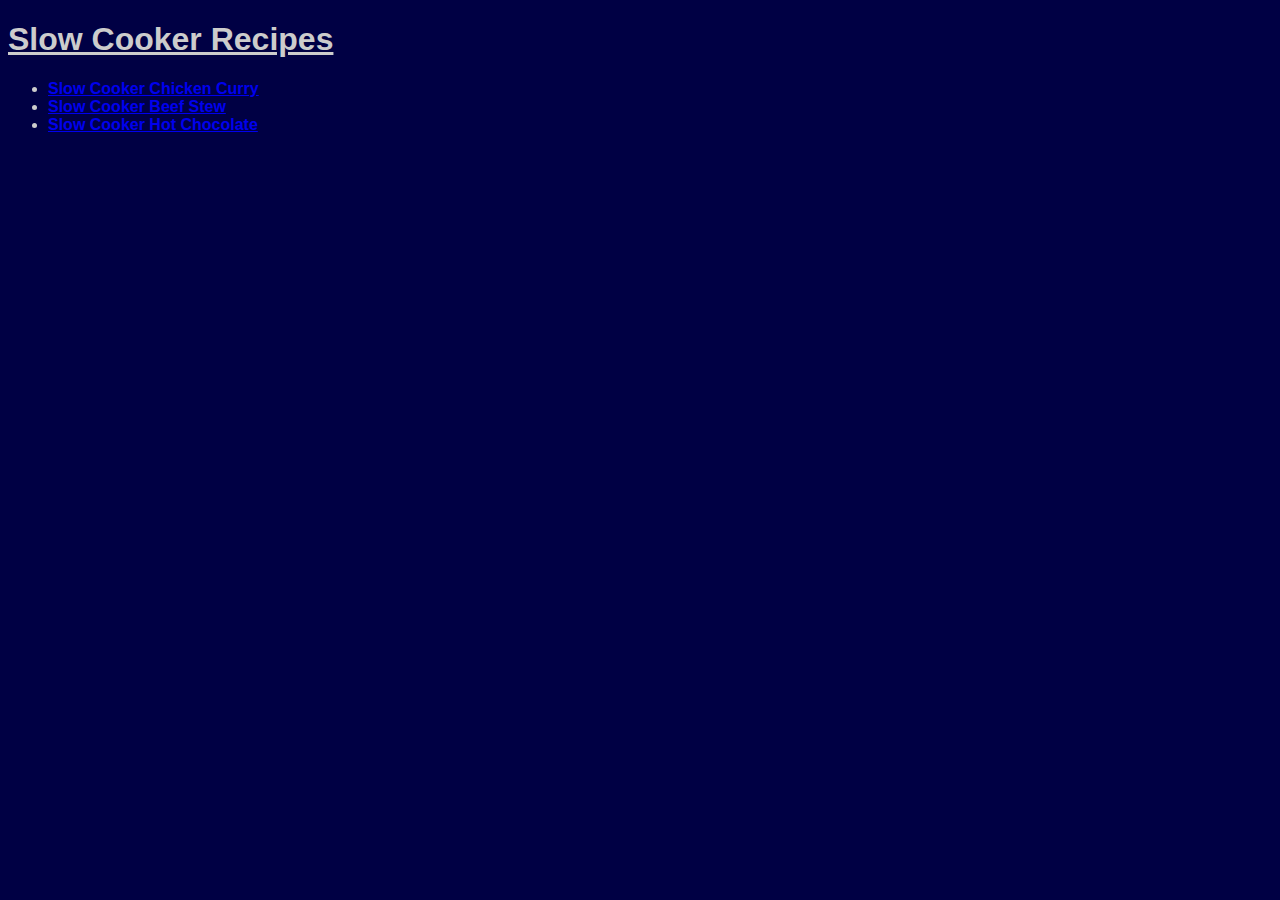
<file: index.html>
<!DOCTYPE html>
<html lang="en">
<head>
    <meta charset="UTF-8">
    <Title>Slow Cooker Recipes</Title>
    <link rel="stylesheet" href="style.css">
</head>

<body>
    <h1>Slow Cooker Recipes</h1>
    <ul>
        <li>
            <a class="link" href="./recipes/slow-cooker-chicken-curry.html">Slow Cooker Chicken Curry</a>
        </li>
        <li>
            <a class="link" href="./recipes/sc-beef-stew.html">Slow Cooker Beef Stew</a>
        </li>
        <li>
            <a class="link" href="./recipes/sc-hot-choc.html">Slow Cooker Hot Chocolate</a>
        </li>
    </ul>    
</body>
</html>
</file>
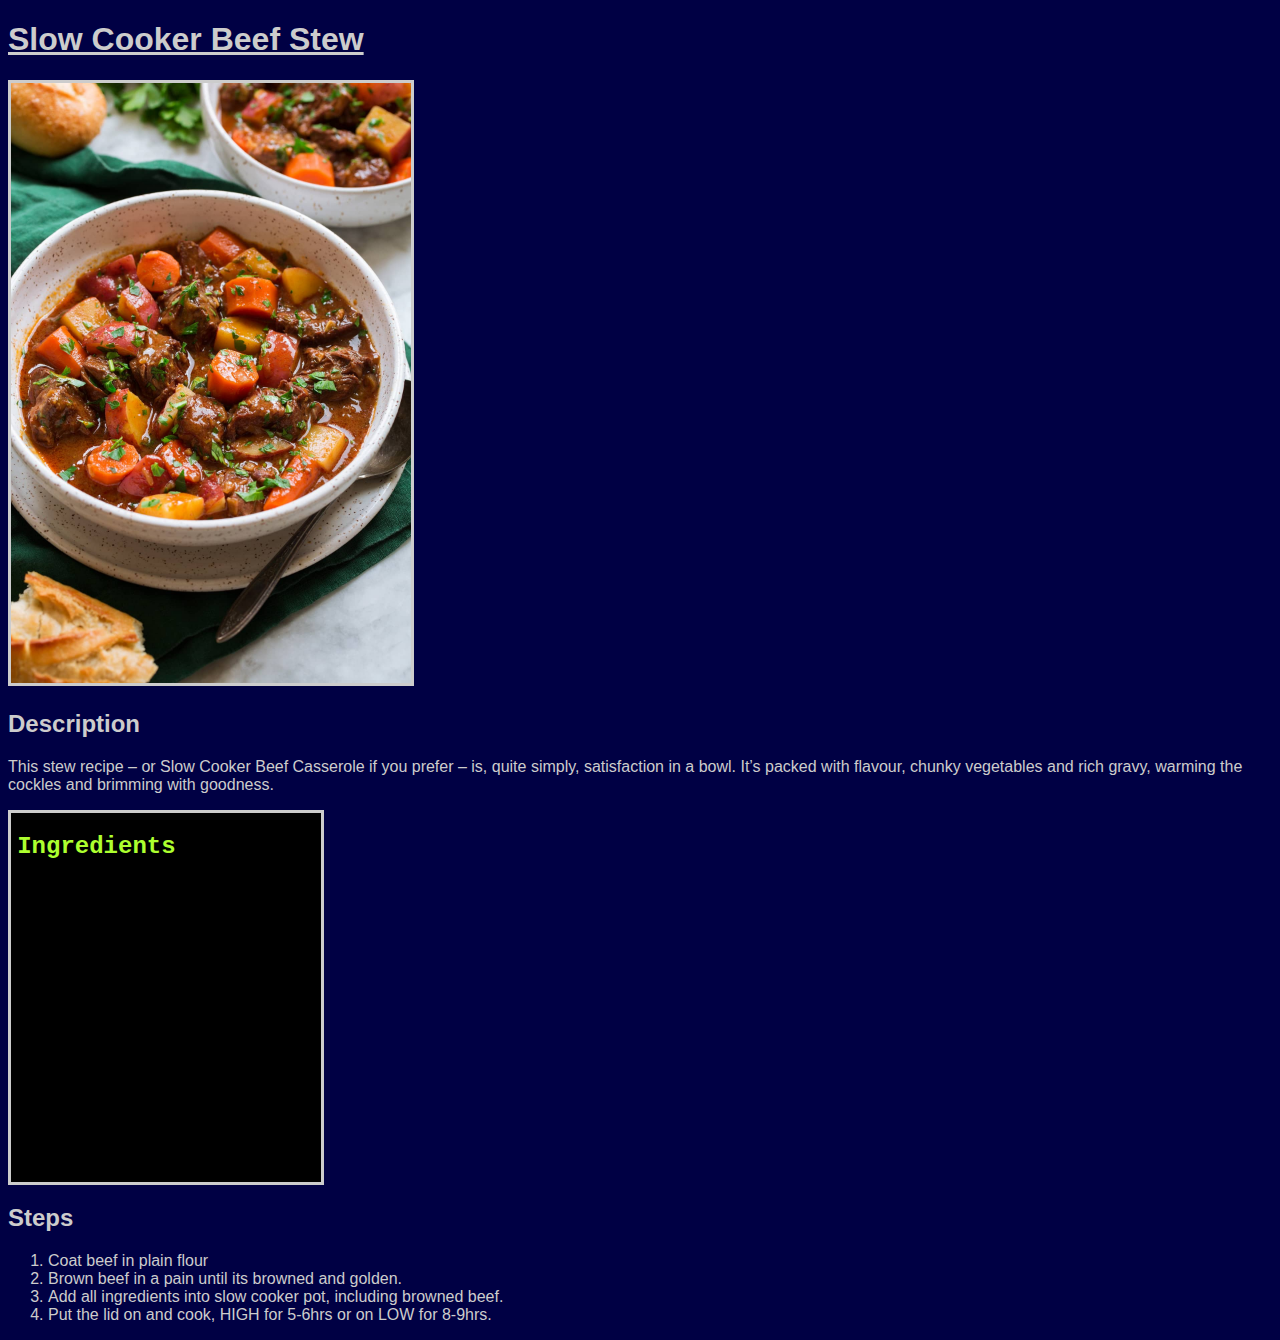
<file: recipes/sc-beef-stew.html>
<!DOCTYPE html>
<html lang="en">
<head>
    <meta charset="UTF-8">
    <meta http-equiv="X-UA-Compatible" content="IE=edge">
    <meta name="viewport" content="width=device-width, initial-scale=1.0">
    <link rel="stylesheet" href="../style.css">
    <title>Slow Cooker Beef Stew</title>
</head>
<body>
    <h1>Slow Cooker Beef Stew</h1>
        <img src="../images/beef-stew.jpg" width="400" alt="beef stew in a bowl">
       <h2>Description</h2>
            <p>
                This stew recipe – or Slow Cooker Beef Casserole if you prefer – 
                is, quite simply, satisfaction in a bowl. It’s packed with flavour, 
                chunky vegetables and rich gravy, warming the cockles and brimming 
                with goodness.  
            </p>
        <div class="box"> 
            <h2 class="ingr">Ingredients</h2>
            <p>This is for 6 servings at 386kcal each:</p>
                <ul>
                    <li>1kg beef cubes</li>
                    <li>3 tbsp plain flour</li>
                    <li>2 tbsp sunflower oil</li>
                    <li>1 onion</li>
                    <li>3 cloves garlic</li>
                    <li>600ml beer</li>
                    <li>3 carrots</li>
                    <li>1/2 swede</li>
                    <li>2 beef stock cubes</li>
                    <li>3 tbsp tomato puree</li>
                    <li>3 tbsp worcestershire sauce</li>
                    <li>salt and ground black pepper</li>
                </ul>
        </div>
        <h2>Steps</h2>
            <ol>
                <li>Coat beef in plain flour</li>
                <li>Brown beef in a pain until its browned and golden.</li>
                <li>Add all ingredients into slow cooker pot, including browned beef.</li>
                <li>Put the lid on and cook, HIGH for 5-6hrs or on LOW for 8-9hrs.</li>
            </ol>
</body>
</html>
</file>
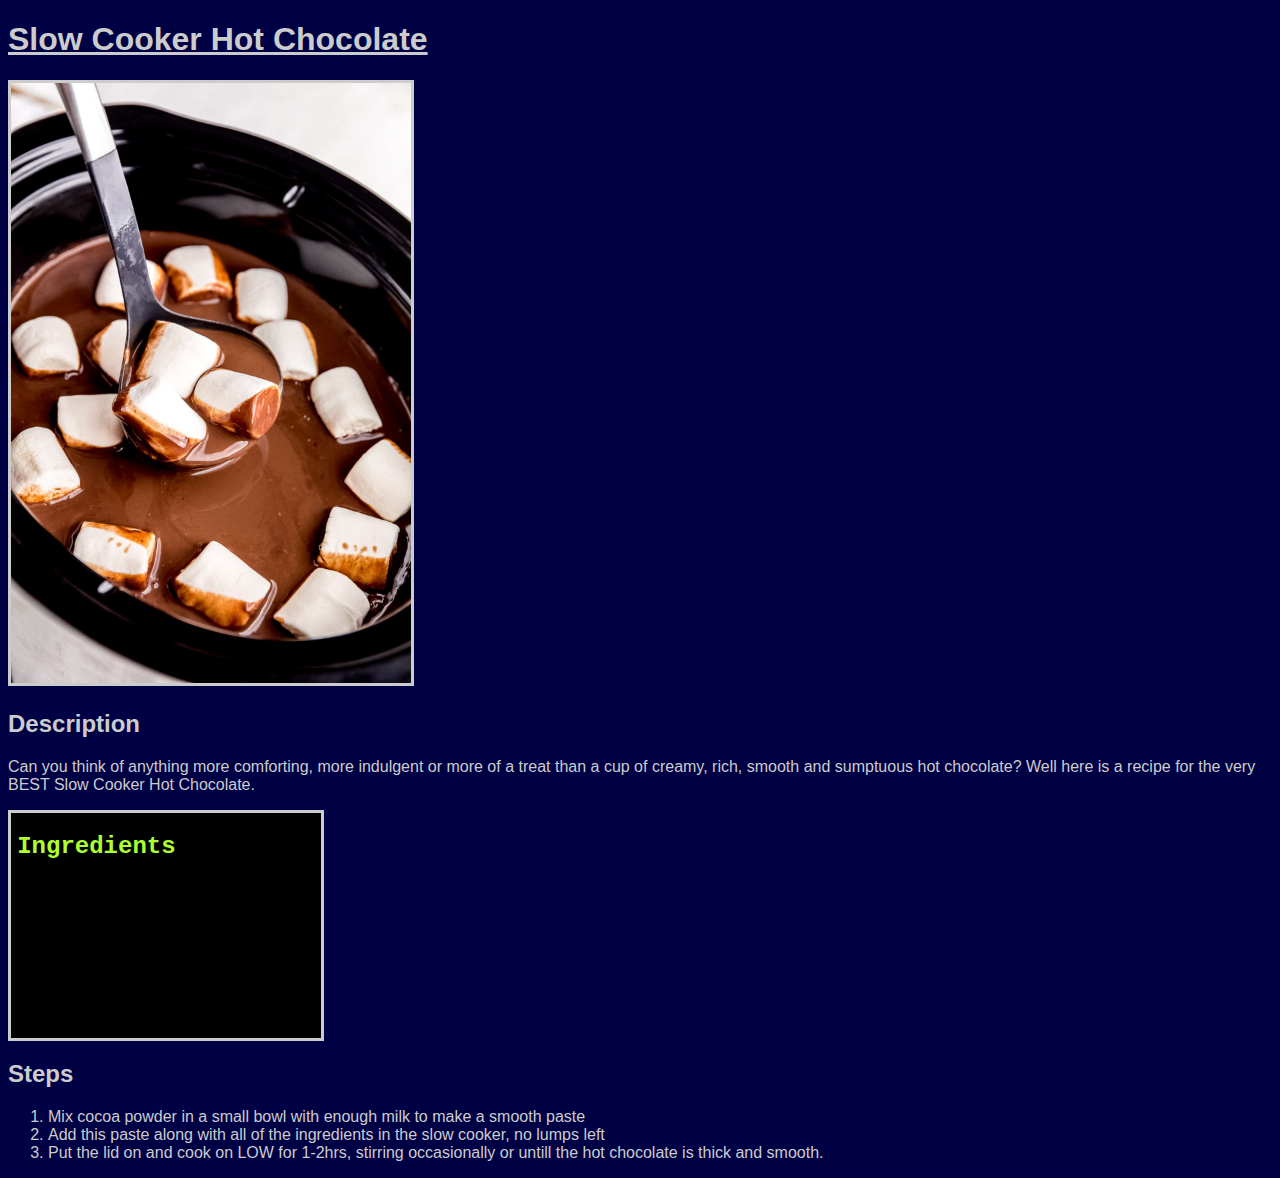
<file: recipes/sc-hot-choc.html>
<!DOCTYPE html>
<html lang="en">
<head>
    <meta charset="UTF-8">
    <meta http-equiv="X-UA-Compatible" content="IE=edge">
    <meta name="viewport" content="width=device-width, initial-scale=1.0">
    <link rel="stylesheet" href="../style.css">
    <title>Slow Cooker Hot Chocolate</title>
</head>
<body>
    <h1>Slow Cooker Hot Chocolate</h1>
        <img src="../images/hot-choc.jpg" width="400" alt="hot chocolate with marshmallos in slow cooker">
       <h2>Description</h2>
            <p>
                Can you think of anything more comforting, more indulgent or more of a treat than a cup of 
                creamy, rich, smooth and sumptuous hot chocolate? Well here is a recipe for the very BEST 
                Slow Cooker Hot Chocolate.
            </p>
    <div class="box">    
        <h2 class="ingr">Ingredients</h2>
        <p>This is for 6 servings at 115kcal each:</p>
            <ul>
                <li>30g cocoa powder</li>
                <li>1L whole milk</li>
                <li>300ml single cream</li>
                <li>200g milk chocolate</li>
                <li>2 tsp vanilla extract</li>    
            </ul>
    </div>
        <h2>Steps</h2>
            <ol>
                <li>Mix cocoa powder in a small bowl with enough milk to make a smooth paste</li>
                <li>Add this paste along with all of the ingredients in the slow cooker, no lumps left</li>
                <li>Put the lid on and cook on LOW for 1-2hrs, stirring occasionally or untill the hot chocolate is thick and smooth.</li>
            </ol>
</body>
</html>
</file>
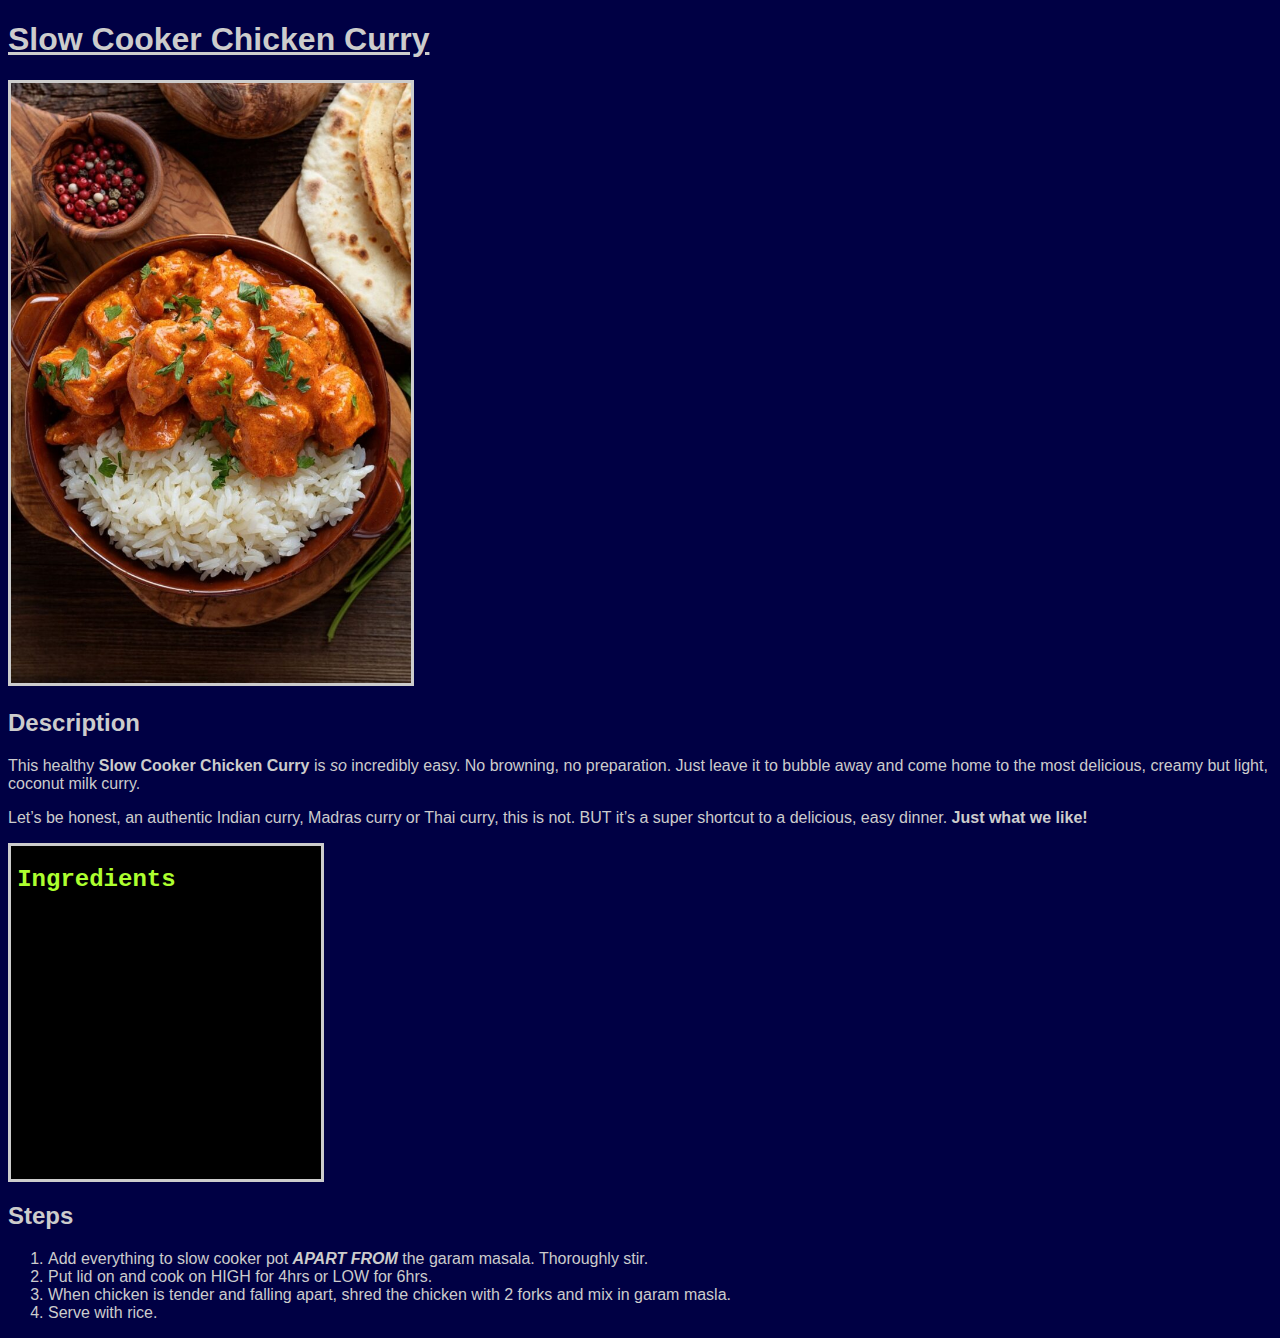
<file: recipes/slow-cooker-chicken-curry.html>
<!DOCTYPE html>
<html lang="en">
<head>
    <meta charset="UTF-8">
    <meta http-equiv="X-UA-Compatible" content="IE=edge">
    <meta name="viewport" content="width=device-width, initial-scale=1.0">
    <link rel="stylesheet" href="../style.css">
    <title>Slow Cooker Chicken Curry</title>
</head>
<body>
    <h1>Slow Cooker Chicken Curry</h1>
        <img src="../images/curry.jpg" width="400" alt="chicken curry with rice">
       <h2>Description</h2>
            <p>
                This healthy <strong>Slow Cooker Chicken Curry</strong> 
                is <em>so</em> incredibly easy. No browning, no preparation. 
                Just leave it to bubble away and come home to
                the most delicious, creamy but light, coconut
                milk curry.
            </p>
            <p>
                Let’s be honest, an authentic Indian curry, Madras curry or 
                Thai curry, this is not. BUT it’s a super shortcut to a 
                delicious, easy dinner. <strong>Just what we like!</strong> 
            </p>
    <div class="box">
        <h2 class="ingr">Ingredients</h2>
        <p>This is for 6 servings at 325kcal each:</p>
            <ul>
                <li>4 cloves garlic</li>
                <li>2 tsp fresh ginger</li>
                <li>3 tbsp medium curry powder</li>
                <li>1/2 tsp salt</li>
                <li>100g mango chutney</li>
                <li>400ml reduced fat coconut milk</li>
                <li>1 large onion</li>
                <li>1kg boneless, skinless chicken thighs</li>
                <li>1 tsp garam masala</li>
            </ul>
    </div>
        <h2>Steps</h2>
            <ol>
                <li>
                    Add everything to slow cooker pot <strong><em>APART FROM</em></strong>
                    the garam masala. Thoroughly stir.
                </li>
                <li>Put lid on and cook on HIGH for 4hrs or LOW for 6hrs.</li>
                <li>When chicken is tender and falling apart, shred the chicken with 2 forks and mix in garam masla.</li>
                <li>Serve with rice.</li>
            </ol>
</body>
</html>
</file>
<file: style.css>
body {
    font-family: 'Trebuchet MS', 'Lucida Sans Unicode', 'Lucida Grande', 'Lucida Sans', Arial, sans-serif;
    background-color: #000044;
    color: #CCCCCC; 
}

.link {
    font-weight: 700;
}

h1 {
    text-decoration: underline;
}

img {
    border: 3px solid #CCCCCC;
}



.box {
    border: 3px solid #CCCCCC;
    margin-right: 75%;
    text-indent: 2%;
    background-color: black;
    font-family: 'Courier New', Courier, monospace;
    color: black;
}

.box:hover {
    border: 3px solid #CCCCCC;
    margin-right: 75%;
    text-indent: 2%;
    background-color: black;
    font-family: 'Courier New', Courier, monospace;
    color: greenyellow;
}

.ingr {
    color: greenyellow;
}
</file>
